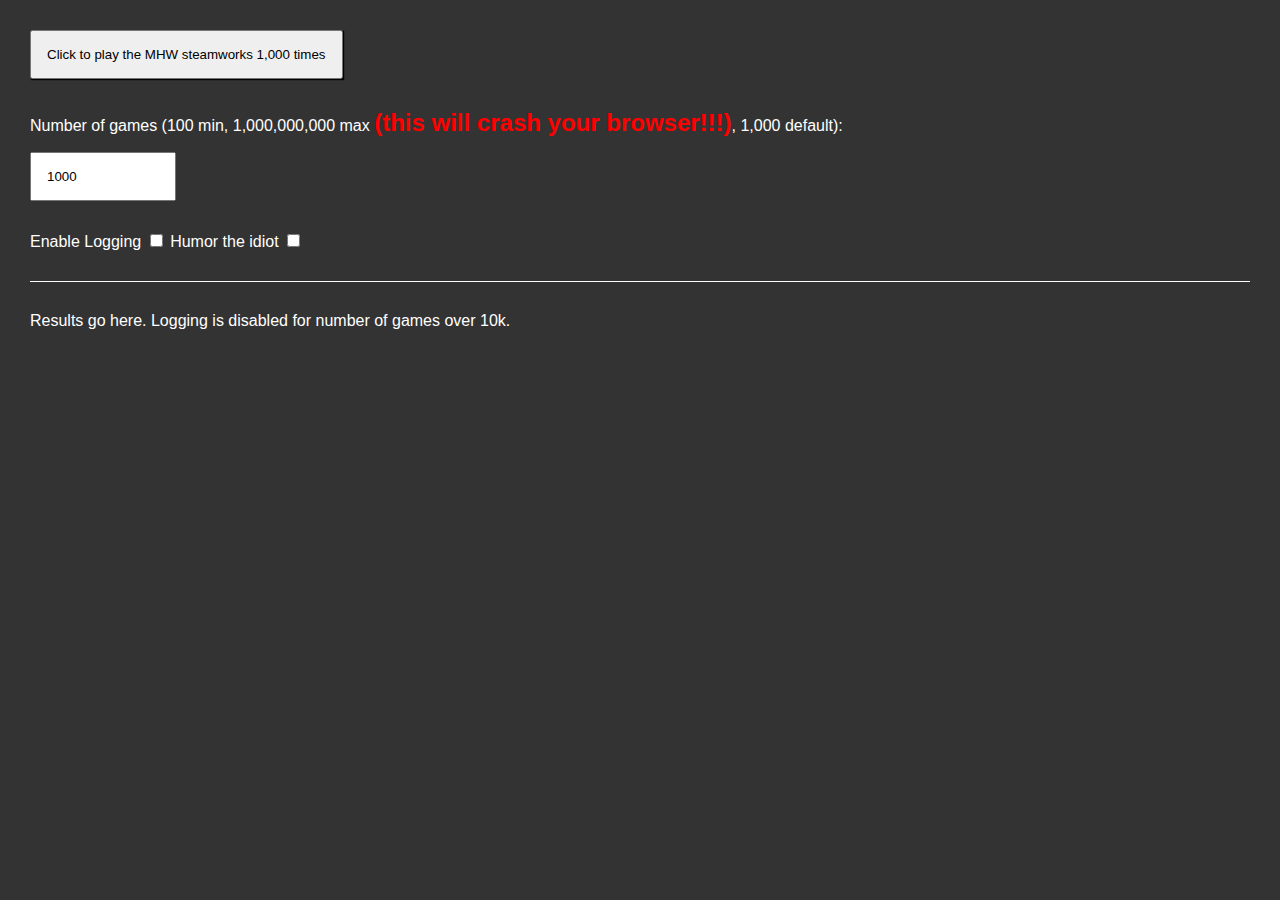
<file: steamworks/index.html>
<!DOCTYPE html>
<html lang="en">
<head>
	<meta charset="UTF-8">
	<meta name="viewport" content="width=device-width, initial-scale=1.0">
	<meta http-equiv="X-UA-Compatible" content="ie=edge">
	<link rel="stylesheet" href="style.css">
	<title>Document</title>
</head>
<body>

	<button>Click to play the MHW steamworks n times</button>

	<label for="numberOfGames">Number of games:</label>
	<input type="number" id="numberOfGames">
	<label for="loggingEnabled" title="Disable to improve performance">Enable Logging</label>
	<input type="checkbox" id="loggingEnabled" unchecked title="Disable to improve performance">
	<label for="humorIdiot">Humor the idiot</label>
	<input type="checkbox" id="humorIdiot" unchecked>

	<hr>

	<div>
		<p>Results go here. Logging is disabled for number of games over 10k.</p>
	</div>
	
	<script src="main.js"></script>
</body>
</html>
</file>
<file: steamworks/style.css>
html, body {
	font-family: Arial, Helvetica, sans-serif;
	padding: 0;
	margin: 0;
	color: white;
	background-color: #333;
}

body {
	margin: 30px;
}

button {
	padding: 15px;
	box-shadow: 1px 1px 1px rgba(0,0,0,1);
	cursor: pointer;
	margin-bottom: 30px;
	display: block;
}

input[type="checkbox"], label[for="loggingEnabled"], label[for="humorIdiot"] {
	cursor: pointer;
}

input[type="number"] {
	padding: 15px;
	margin-bottom: 30px;
	display: block;
}

label[for="numberOfGames"] {
	display: block;
	pointer-events: none;
}

hr {
	margin: 30px 0;
	border: 0;
	border-bottom: 1px solid white;
}

div > p:not(:first-child) {
	color: grey;
}

label {
	margin-bottom: 15px;
}

.rainbow {
	font-weight: bolder;
	font-size: 24px;
	color: red;
	animation: rainbow 1s linear;
	animation-iteration-count: infinite;
}

@keyframes rainbow{
	100%, 0% {
		color: rgb(255,0,0);
	}
	8% {
		color: rgb(255,127,0);
	}
	16% {
		color: rgb(255,255,0);
	}
	25% {
		color: rgb(127,255,0);
	}
	33% {
		color: rgb(0,255,0);
	}
	41% {
		color: rgb(0,255,127);
	}
	50% {
		color: rgb(0,255,255);
	}
	58% {
		color: rgb(0,127,255);
	}
	66% {
		color: rgb(0,0,255);
	}
	75% {
		color: rgb(127,0,255);
	}
	83% {
		color: rgb(255,0,255);
	}
	91% {
		color: rgb(255,0,127);
	}
}
</file>
